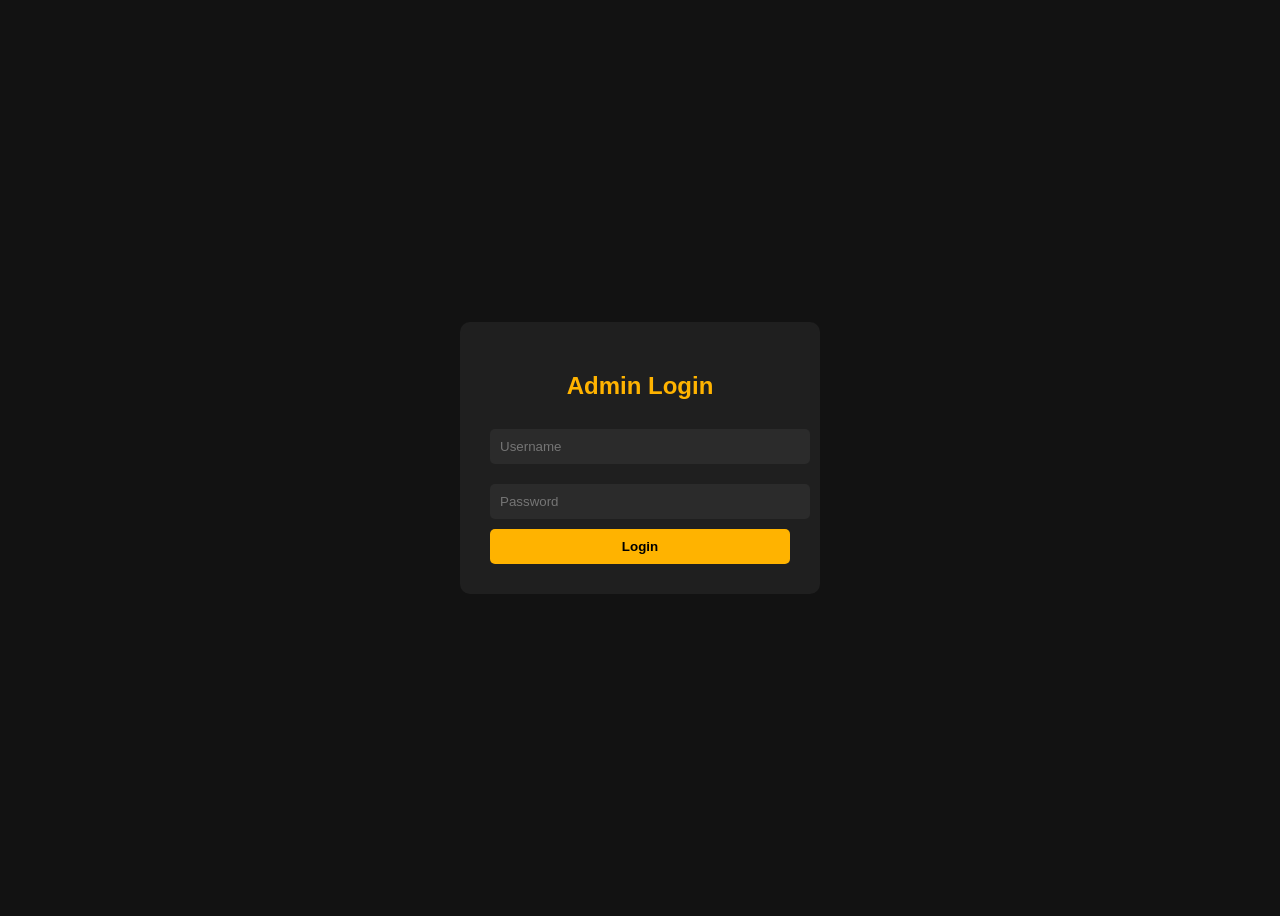
<file: templates/login.html>
<!DOCTYPE html>
<html>
<head>
    <title>Admin Login</title>

    <style>
        body{
            background:#121212;
            color:white;
            font-family:Arial;
            display:flex;
            justify-content:center;
            align-items:center;
            height:100vh;
        }

        .login-box{
            background:#1f1f1f;
            padding:30px;
            border-radius:10px;
            width:300px;
        }

        h2{
            color:#ffb300;
            text-align:center;
        }

        input{
            width:100%;
            padding:10px;
            margin:10px 0;
            background:#2b2b2b;
            color:white;
            border:none;
            border-radius:5px;
        }

        button{
            width:100%;
            padding:10px;
            background:#ffb300;
            color:black;
            border:none;
            border-radius:5px;
            font-weight:bold;
        }
    </style>

</head>

<body>

<div class="login-box">

    <h2>Admin Login</h2>

    <form method="POST">

        <input type="text"
               name="username"
               placeholder="Username">

        <input type="password"
               name="password"
               placeholder="Password">

        <button type="submit">
            Login
        </button>

    </form>

</div>

</body>
</html>
</file>
